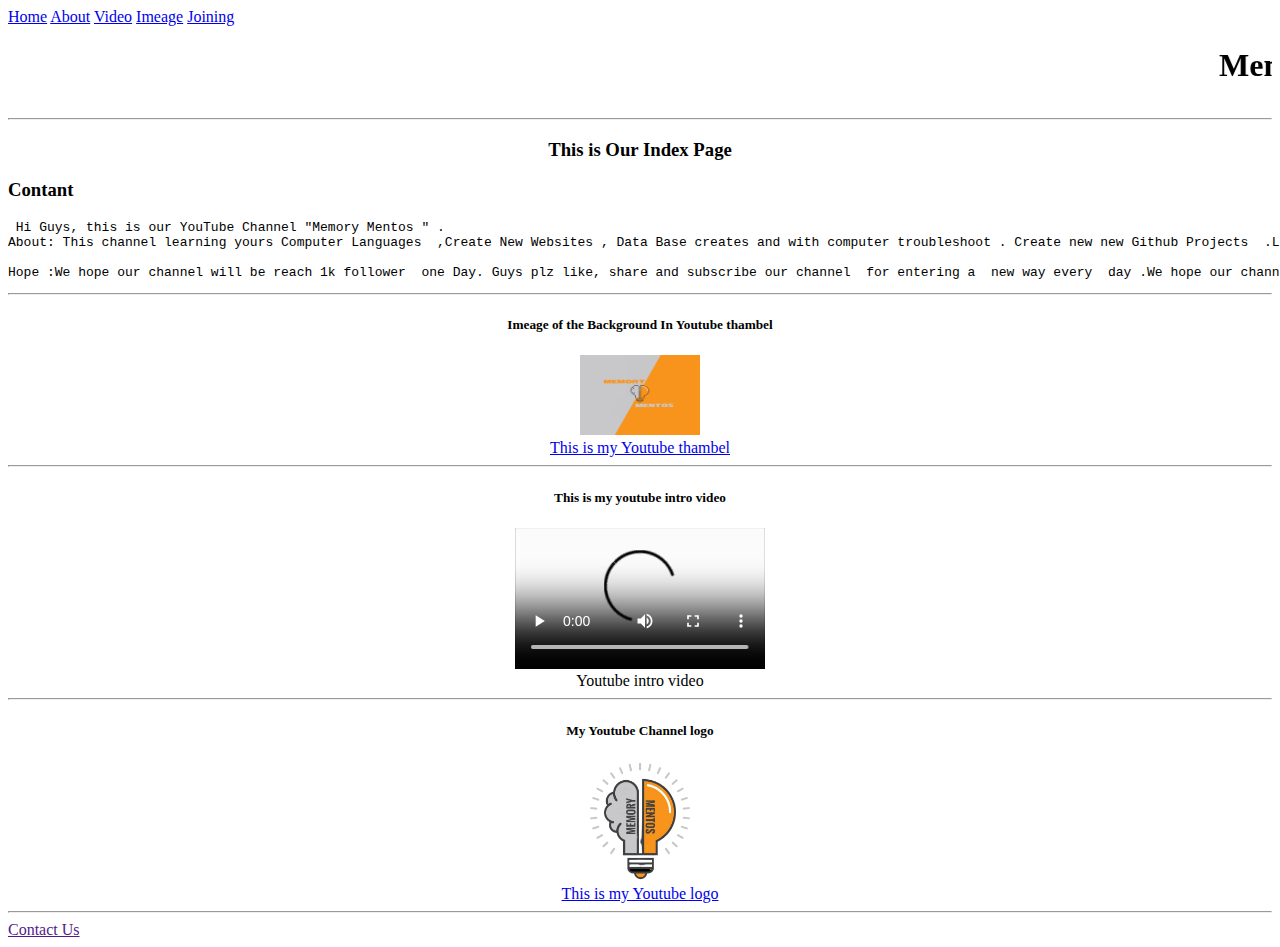
<file: HTML/website/index.html>
<!DOCTYPE html>
<html lang="en">

<head>
    <meta charset="UTF-8">
    <meta http-equiv="X-UA-Compatible" content="IE=edge">
    <met a name="viewport" content="width=device-width, initial-scale=1.0">
        <title>memorymentos</title>
        <link rel="./index.html" href="./favicon.ico">
</head>

<body>
    <header>
        <a href="index.html">Home</a>
        <a href="about.html">About</a>
        <a href="video.html">Video</a>
        <a href="imeage.html">Imeage</a>
        <a href="join.html">Joining</a>
    </header>
    <main>

        <div class="mm">
            <marquee>
                <h1>Memory Mentos</h1>
            </marquee>
        </div>
        <hr>
        <center><b><h3>This is Our Index Page </h3></b></center>
        <div class="pra">
            <h3>Contant</h3>
            <pre> Hi Guys, this is our YouTube Channel "Memory Mentos " .
About: This channel learning yours Computer Languages  ,Create New Websites , Data Base creates and with computer troubleshoot . Create new new Github Projects  .Linux or Windos Powershell comments and Acess All Activity. New New Magical Trick,And all Smart Technical Skills. 

Hope :We hope our channel will be reach 1k follower  one Day. Guys plz like, share and subscribe our channel  for entering a  new way every  day .We hope our channel will be give you the enjoy.
</pre>
        </div>
        <hr>
        <div class="thambel">
            <center>
                <h5>Imeage of the Background In Youtube thambel </h5>
                <a href="./fb banner.png" target="blank"><img src="./fb banner.png" alt="this is my youtube thambel imeage" height="80px" width="120px"><br>This is my Youtube thambel</a>
            </center>
        </div>
        <hr>
        <div class="video">
            <center>
                <h5>This is my youtube intro video </h5>
                <video src="./use.mp4" controls width="250px" alt="this is my youtube intro video"></video> <br>Youtube intro video
            </center>
        </div>
        <hr>
        <div class="logo">
            <center>
                <h5>My Youtube Channel logo </h5>
                <a href="./removebg.png" target="blank"><img src="./removebg.png" alt="this is my youtube logo imeage " width="120px"><br>This is my Youtube logo</a>
            </center>
        </div>
        <hr>
    </main>
    <footer>
        <a href="">Contact Us</a>
    </footer>
</body>

</html>
</file>
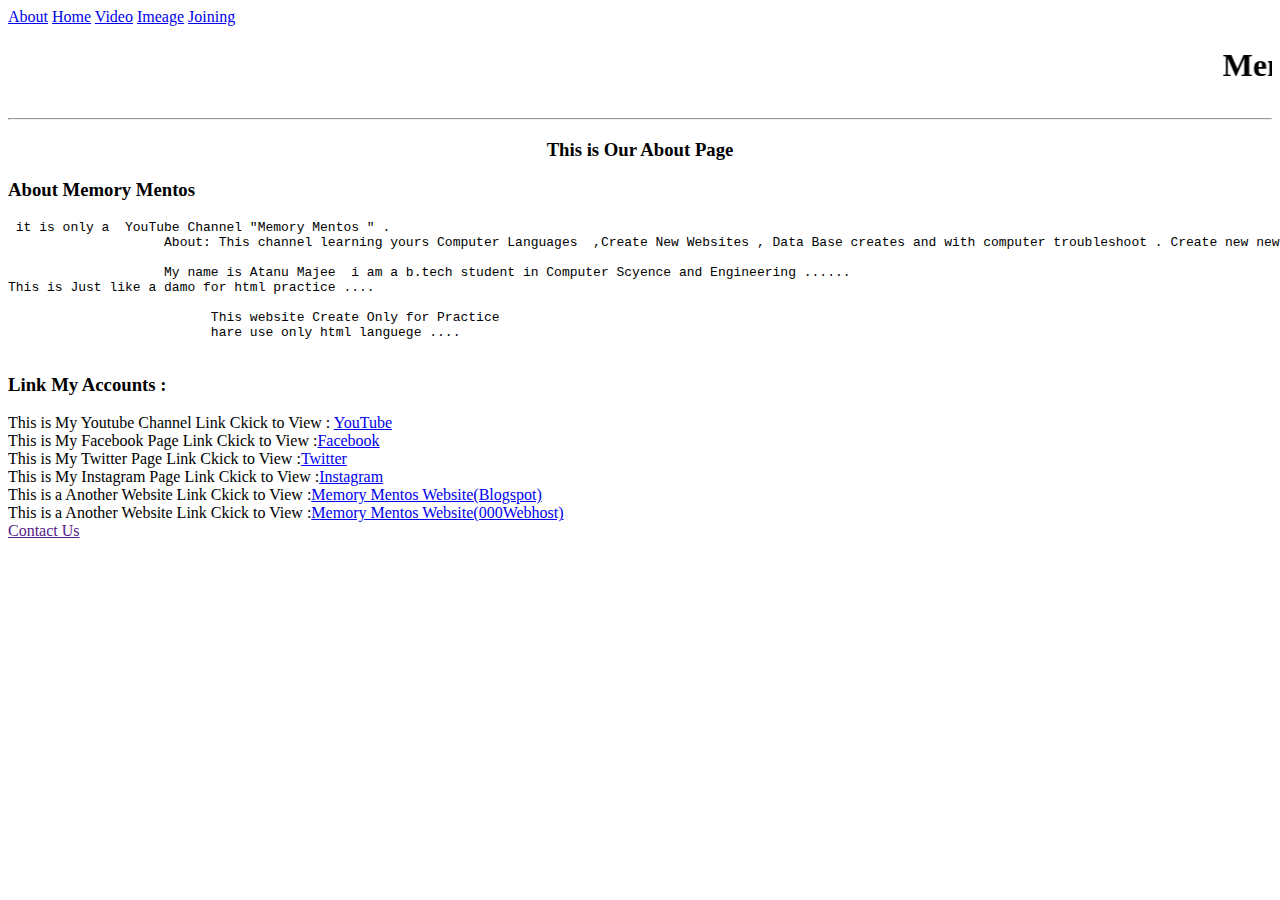
<file: HTML/website/about.html>
<!DOCTYPE html>
<html lang="en">

<head>
    <meta charset="UTF-8">
    <meta http-equiv="X-UA-Compatible" content="IE=edge">
    <met a name="viewport" content="width=device-width, initial-scale=1.0">
        <title>memorymentos</title>
        <link rel="./about.html" href="./favicon.ico">
</head>

<body>
    <header>
        <a href="about.html">About</a>
        <a href="index.html">Home</a>
        <a href="video.html">Video</a>
        <a href="imeage.html">Imeage</a>
        <a href="join.html">Joining</a>
    </header>
    <main>
        <div class="mm">
            <marquee>
                <h1>Memory Mentos</h1>
            </marquee>
            <hr>
            <center><b><h3>This is Our About Page </h3></b></center>
            <div class="pre">
                <h3>About Memory Mentos</h3>
                <pre> it is only a  YouTube Channel "Memory Mentos " .
                    About: This channel learning yours Computer Languages  ,Create New Websites , Data Base creates and with computer troubleshoot . Create new new Github Projects  .Linux or Windos Powershell comments and Acess All Activity. New New Magical Trick,And all Smart Technical Skills. 
                    
                    My name is Atanu Majee  i am a b.tech student in Computer Scyence and Engineering ......
This is Just like a damo for html practice .... 

                          This website Create Only for Practice 
                          hare use only html languege ....
                    </pre>
            </div>
            <section>
                <h3>Link My Accounts :</h3>
                This is My Youtube Channel Link Ckick to View : <a href="https://www.youtube.com/channel/UCkT7iexPFQcy4NV4ujoOOdA" target="blank">YouTube</a><br> This is My Facebook Page Link Ckick to View :<a href="https://www.facebook.com/mamorymentos/"
                    target="blank">Facebook</a><br> This is My Twitter Page Link Ckick to View :<a href="https://twitter.com/memorymento" target="blank">Twitter</a><br> This is My Instagram Page Link Ckick to View :<a href="https://www.instagram.com/memorymentos/"
                    target="blank">Instagram</a><br> This is a Another Website Link Ckick to View :<a href="https://memorymentos.blogspot.com/" target="blank">Memory Mentos Website(Blogspot)</a><br> This is a Another Website Link Ckick to View :<a href="http://memorymentos.000webhostapp.com/index.html"
                    target="blank">Memory Mentos Website(000Webhost)</a><br>
            </section>
    </main>

    <footer>
        <a href="">Contact Us</a>
    </footer>
</body>

</html>
</file>
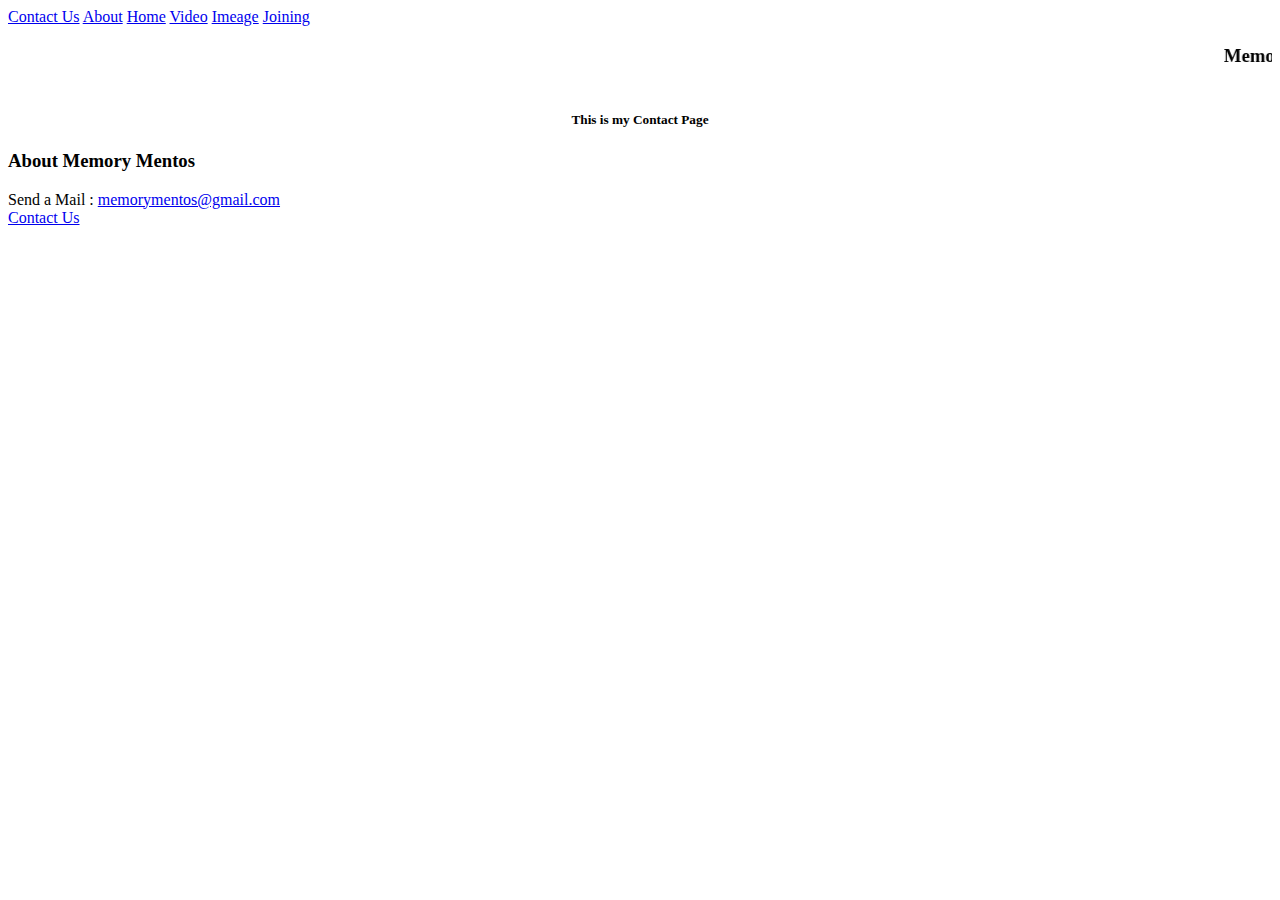
<file: HTML/website/contact.html>
<!DOCTYPE html>
<html lang="en">

<head>
    <meta charset="UTF-8">
    <meta http-equiv="X-UA-Compatible" content="IE=edge">
    <met a name="viewport" content="width=device-width, initial-scale=1.0">
        <title>memorymentos</title>
        <link rel="./contact.html" href="./favicon.ico">
</head>

<body>
    <header>
        <a href="contact.html">Contact Us</a>
        <a href="about.html">About</a>
        <a href="index.html">Home</a>
        <a href="video.html">Video</a>
        <a href="imeage.html">Imeage</a>
        <a href="join.html">Joining</a>
    </header>
    <main>
        <div class="mm">
            <marquee>
                <h3>Memory Mentos</h3>
            </marquee>

            <center>
                <h5>This is my Contact Page </h5>
            </center>
            <div class="pre">
                <h3>About Memory Mentos</h3>
            </div>
            <section>
                Send a Mail :
                <a href="mailto:memorymentos@gmail.com subject=Learn about MailTo tags in HTML">memorymentos@gmail.com</a>
            </section>
    </main>

    <footer>
        <a href="contact.html">Contact Us</a>
    </footer>
</body>

</html>
</file>
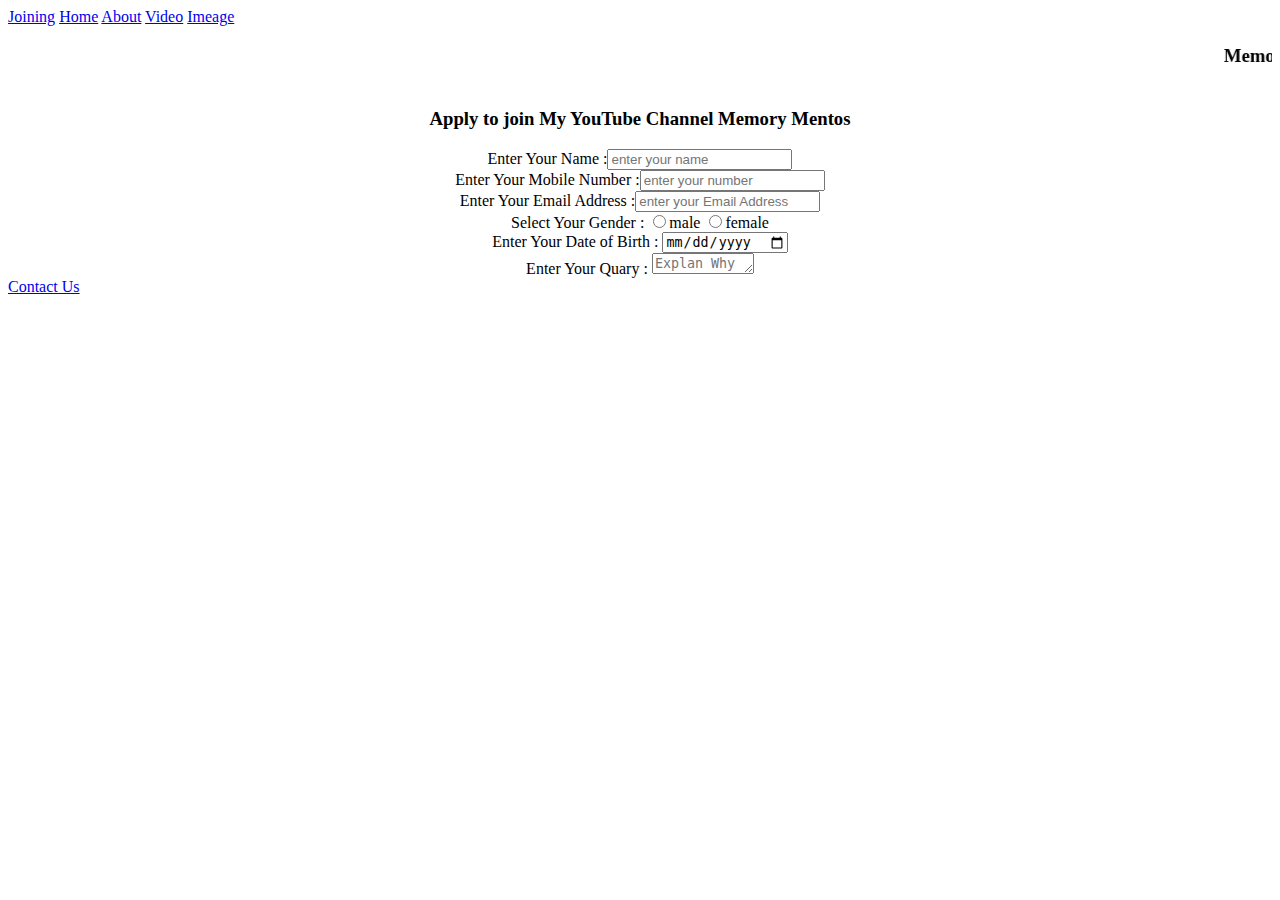
<file: HTML/website/join.html>
<!DOCTYPE html>
<html lang="en">

<head>
    <meta charset="UTF-8">
    <meta http-equiv="X-UA-Compatible" content="IE=edge">
    <met a name="viewport" content="width=device-width, initial-scale=1.0">
        <title>memorymentos</title>
        <link rel="./join.html" href="./favicon.ico">
</head>

<body>
    <header>
        <a href="join.html">Joining</a>
        <a href="index.html">Home</a>
        <a href="about.html">About</a>
        <a href="video.html">Video</a>
        <a href="imeage.html">Imeage</a>
    </header>
    <main>
        <marquee>
            <h3>Memory Mentos</h3>
        </marquee>
        <center>

            <h3>
                Apply to join My YouTube Channel Memory Mentos</h3>
            <form action="form.txt">
                Enter Your Name :<input type="text" placeholder="enter your name"><br> Enter Your Mobile Number :<input type="number" placeholder="enter your number"><br> Enter Your Email Address :<input type="email" placeholder="enter your Email Address"><br>                Select Your Gender : <label for="sectionid">
    <input type="radio"value="selection"name="set"id="sectionid"
</label>male
                <label for="sectionid">
    <input type="radio"value="selection1"name="set"id="sectionid"
</label>female <br> Enter Your Date of Birth : <label for="timea">
    <input type="date"id="timea"name="time"value="2080_01_25"min="2000_01_01"max="2023_12_31"><br>
</label> Enter Your Quary : <label for="explain"> <textarea name="explain" id="explain"cols="10"rows="1"placeholder="Explan Why you want to join my channel "></textarea>
</label>
            </form>
    </main>
    </center>
    <footer>
        <a href="contact.html">Contact Us</a>
    </footer>
</body>

</html>
</file>
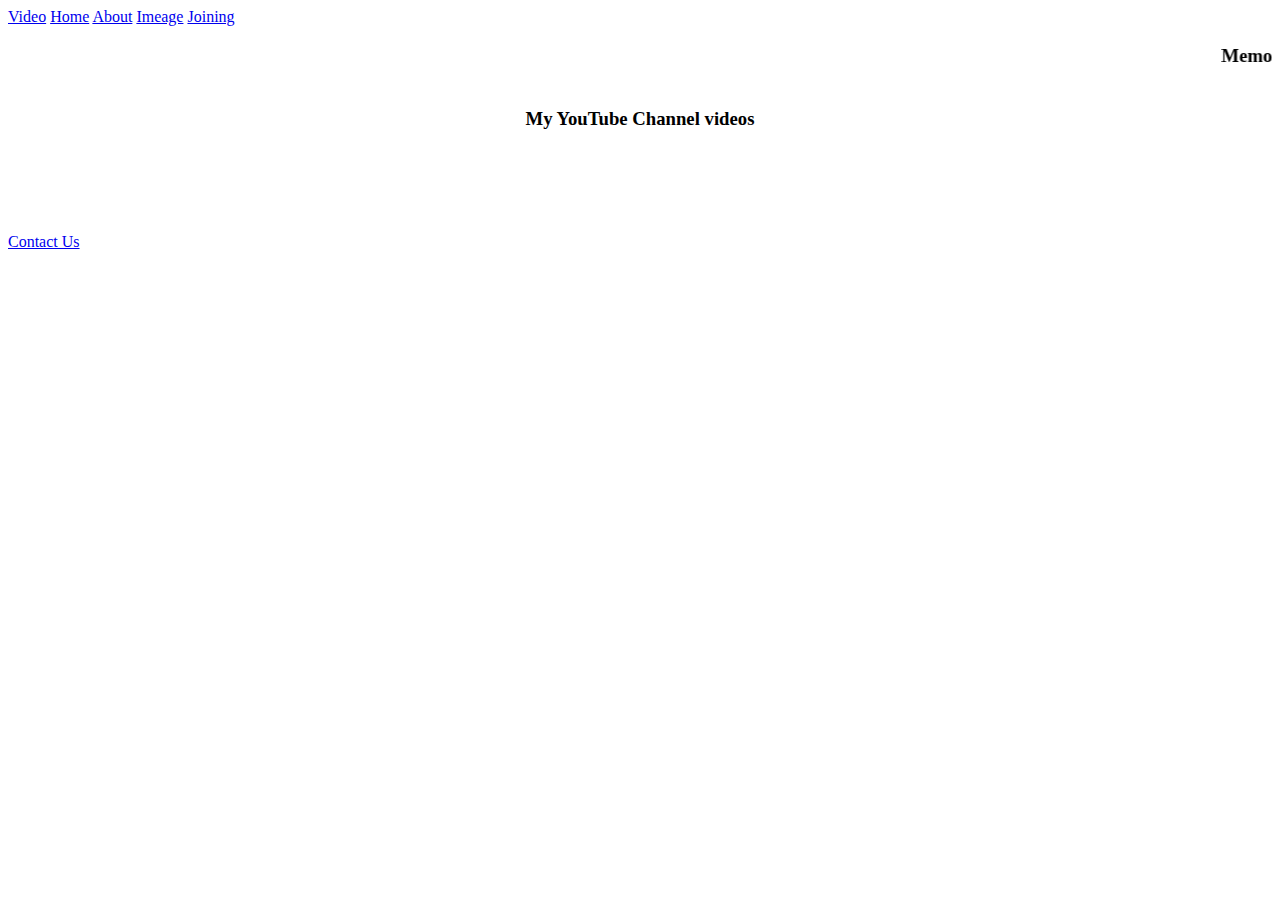
<file: HTML/website/video.html>
<!DOCTYPE html>
<html lang="en">

<head>
    <meta charset="UTF-8">
    <meta http-equiv="X-UA-Compatible" content="IE=edge">
    <met a name="viewport" content="width=device-width, initial-scale=1.0">
        <title>memorymentos </title>
        <link rel="./video.html" href="./favicon.ico">
</head>

<body>
    <header>
        <a href="video.html">Video</a>
        <a href="index.html">Home</a>
        <a href="about.html">About</a>
        <a href="imeage.html">Imeage</a>
        <a href="join.html">Joining</a>
    </header>
    <main>
        <center>
            <marquee>
                <h3>Memory Mentos</h3>
            </marquee>


            <h3>My YouTube Channel videos</h3>

            <div>
                <iframe height="80px" width="150px" src="https://www.youtube.com/embed/MXQwghGnlmw" title="YouTube video player" frameborder="0" allow="accelerometer; autoplay; clipboard-write; encrypted-media; gyroscope; picture-in-picture" allowfullscreen></iframe>

                <iframe height="80px" width="150px" src="https://www.youtube.com/embed/P67f4WwgutU" title="YouTube video player" frameborder="0" allow="accelerometer; autoplay; clipboard-write; encrypted-media; gyroscope; picture-in-picture" allowfullscreen></iframe>
                <iframe height="80px" width="150px" src="https://www.youtube.com/embed/yEuKy6Ebdk4" title="YouTube video player" frameborder="0" allow="accelerometer; autoplay; clipboard-write; encrypted-media; gyroscope; picture-in-picture" allowfullscreen></iframe>
                <iframe height="80px" width="150px" src="https://www.youtube.com/embed/bj6NavMXgHA" title="YouTube video player" frameborder="0" allow="accelerometer; autoplay; clipboard-write; encrypted-media; gyroscope; picture-in-picture" allowfullscreen></iframe>
            </div>
        </center>


    </main>
    <footer>
        <a href="contact.html">Contact Us</a>
    </footer>
</body>

</html>
</file>
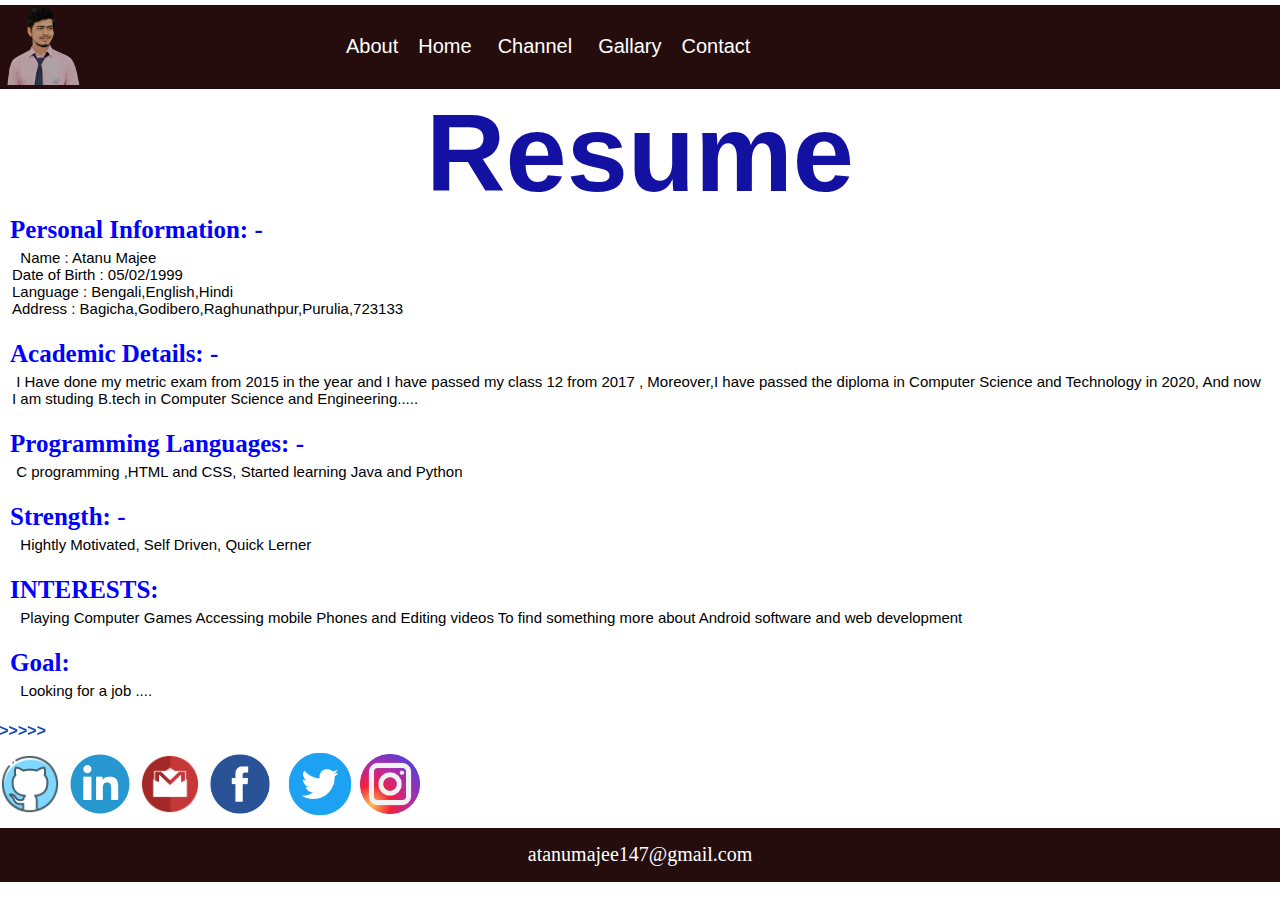
<file: MY_WEBSITE/my_website/about.html>
<!DOCTYPE html>
<html lang="en">

<head>
    <meta charset="UTF-8">
    <meta http-equiv="X-UA-Compatible" content="IE=edge">
    <meta name="viewport" content="width=device-width, initial-scale=1.0">
    <title>About Me</title>
    <link rel="icon" href="./img/favicon.ico">
    <link rel="stylesheet" href="./css/style.css">
    <link rel="stylesheet" href="./css/otr.css">
    <link rel="stylesheet" href="./css/responsive.css">

</head>

<body>
    <header>
        <div class="loder"></div>
        <nav>
            <div class="logo">
                <a href="" target="blank"><img src="./img/147r.png" alt="logo" height="80px"></a>
            </div>
            <ul>

                <li><a href="./about.html">About</a></li>
                <li><a href="index.html">Home</a></li>

                <div class="dropdown">
                    <button class="dropbtn">Channel 
                    </button>
                    <div class="dropdown-content">
                        <a href="./memory.html">Memory Mentos</a>
                        <a href="./joker.html">Joker Gamer Max</a>
                    </div>

                </div>
                </div>
                <li><a href="./gallery.html">Gallary</a></li>
                <li><a href="./contact.html">Contact</a></li>
            </ul>
        </nav>
    </header>

    <main>

        <h3 class="resume"><a href="./about.html">Resume</a></h3>
        <h2 class="hidd">Personal Information: -</h2>
        <p class="text">  Name : Atanu Majee <br> Date of Birth : 05/02/1999 <br>Language : Bengali,English,Hindi<br> Address : Bagicha,Godibero,Raghunathpur,Purulia,723133
        </p>

        <br>
        <h2 class="hidd">Academic Details: -</h2>
        <p class="text"> I Have done my metric exam from 2015 in the year and I have passed my class 12 from 2017 , Moreover,I have passed the diploma in Computer Science and Technology in 2020, And now I am studing B.tech in Computer Science and Engineering.....
        </p>

        <br>

        <h2 class="hidd">Programming Languages: -</h2>
        <p class="text"> C programming ,HTML and CSS, Started learning Java and Python ​

        </p>
        <br>

        <h2 class="hidd">Strength: -</h2>
        <p class="text">  Hightly Motivated, Self Driven, Quick Lerner ​
        </p>
        <br>
        <h2 class="hidd">INTERESTS:</h2>
        <p class="text">  Playing Computer Games Accessing mobile Phones and Editing videos To find something more about Android software and web development ​

        </p>
        <br>

        <h2 class="hidd">Goal:</h2>
        <p class="text">  Looking for a job .... ​

        </p>
        <br>
        <center>
            <marquee direction="Right"> >>>>>>>>>>>>>>>>>> Click My Sosal Links >>>>>>>>>>>>>>>>>>>>>>>>>> </marquee>
        </center>
        <div class="icons">
            <a href="https://www.github.com/atanumajee147/" target="blank"> <img src="./img/github.png" alt="github" height="60px" width="60px"></a>
            <a href="https://www.linkedin.com/in/atanumajee147/" target="blank"> <img src="./img/linkedin.png" alt="linkedin" height="80px" width="80px"></a>
            <a href="mailto:atanumajee147/" target="blank"> <img src="./img/mail.png" alt="mail" height="60px" width="60px"></a>
            <a href="https://www.facebook.com/atanumajee147/" target="blank"> <img src="./img/facebook.png" alt="facebook" height="80px" width="80px"></a>
            <a href="https://www.twtter.com/atanumajee147/" target="blank"> <img src="./img/twtter.png" alt="twtter" height="80px" width="80px"></a>
            <a href="https://www.instagram.com/atanumajee147/" target="blank"> <img src="./img/instagram.png" alt="twtter" height="60px" width="60px"></a>


        </div>

    </main>
    <footer>
        <div class="last">
            <a href="mailto:atanumajee147@gmail.com">
                <p>atanumajee147@gmail.com</p>
            </a>
        </div>
    </footer>


</body>

</html>
</file>
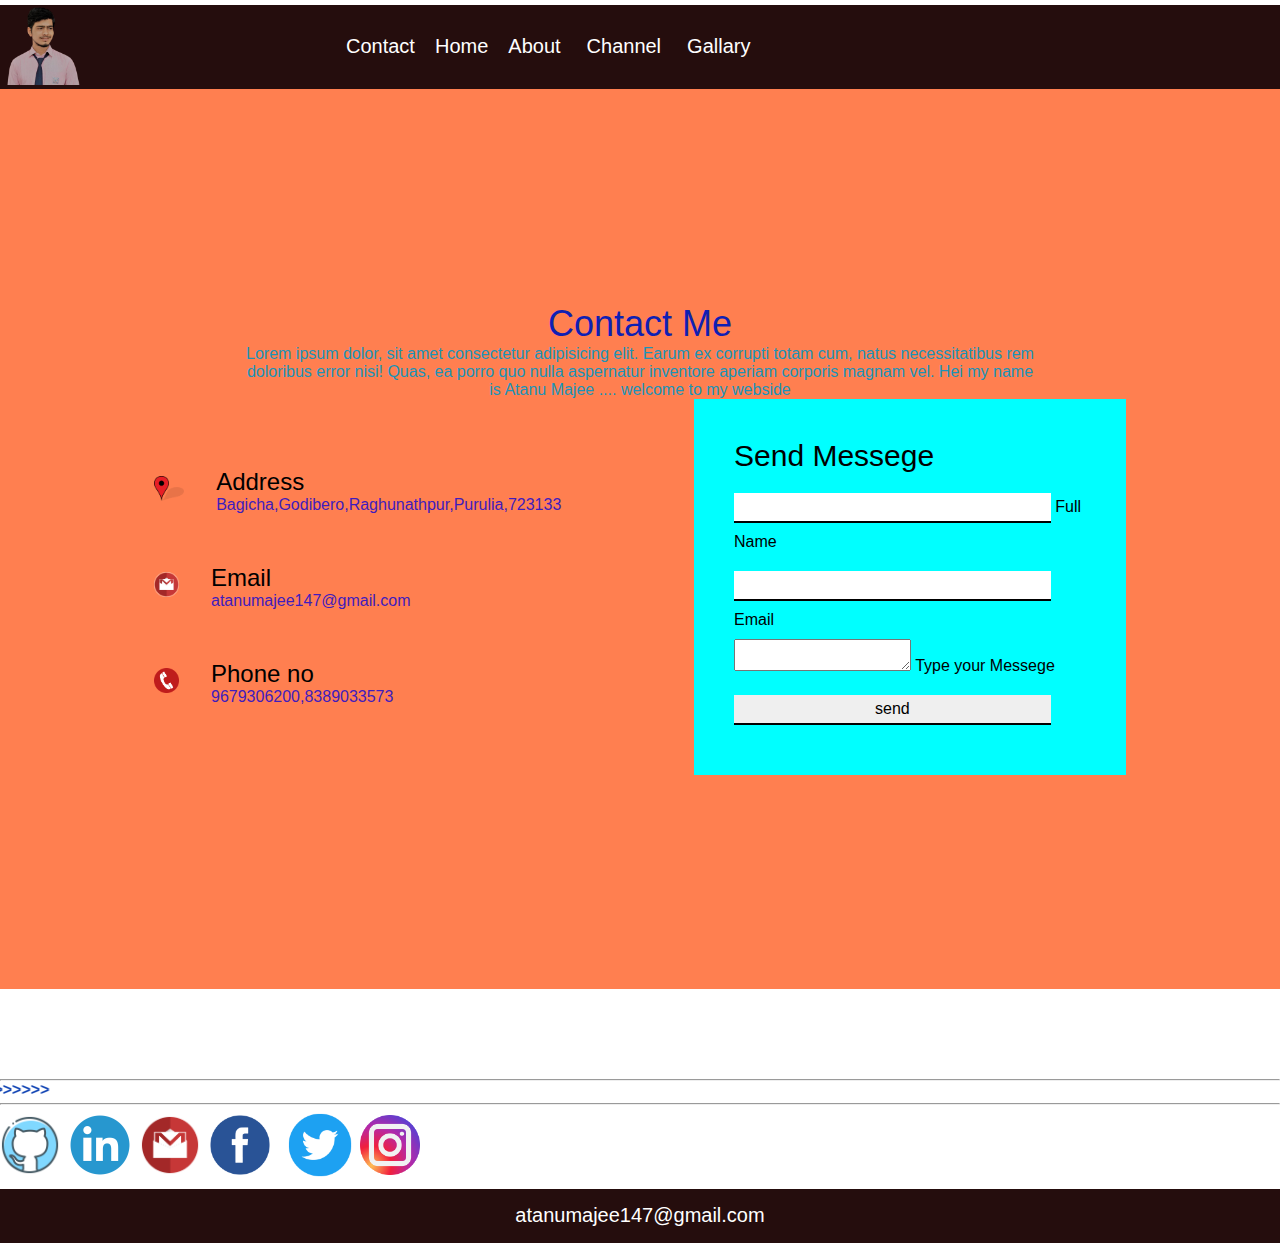
<file: MY_WEBSITE/my_website/contact.html>
<!DOCTYPE html>
<html lang="en">

<head>
    <meta charset="UTF-8">
    <meta http-equiv="X-UA-Compatible" content="IE=edge">
    <meta name="viewport" content="width=device-width, initial-scale=1.0">
    <title>Contact Me</title>

    <link rel="icon" href="./img/favicon.ico">
    <link rel="stylesheet" href="./css/style.css">
    <link rel="stylesheet" href="./css/otr.css">
    <link rel="stylesheet" href="./css/responsive.css">
    <link rel="stylesheet" href="./css/contact.css">

</head>

<body>
    <header>
        <div class="loder"></div>
        <nav>
            <div class="logo"><img src="./img/147r.png" alt="logo" height="80px"></div>
            <ul>

                <li><a href="./contact.html">Contact</a></li>
                <li><a href="index.html">Home</a></li>
                <li><a href="./about.html">About</a></li>

                <div class="dropdown">
                    <button class="dropbtn">Channel 
                    </button>
                    <div class="dropdown-content">
                        <a href="./memory.html">Memory Mentos</a>
                        <a href="./joker.html">Joker Gamer Max</a>
                    </div>

                </div>
                </div>
                <li><a href="./gallery.html">Gallary</a></li>
            </ul>
        </nav>
    </header>
    <main>

        <section class="contact">
            <div class="content">
                <h2>Contact Me</h2>
                <p>Lorem ipsum dolor, sit amet consectetur adipisicing elit. Earum ex corrupti totam cum, natus necessitatibus rem doloribus error nisi! Quas, ea porro quo nulla aspernatur inventore aperiam corporis magnam vel. Hei my name is Atanu Majee
                    .... welcome to my webside </p>
            </div>

            <div class="container">
                <div class="contactInfo">
                    <div class="box">
                        <div class="icon">
                            <a href="#"><img src="./img/map.png" alt="map" height="25px"></a>
                        </div>
                        <div class="text">
                            <h2>Address</h2>
                            <p>
                                Bagicha,Godibero,Raghunathpur,Purulia,723133
                            </p>

                        </div>
                    </div>
                    <div class="box">
                        <div class="icon">
                            <a href="#"><img src="./img/mail.png" alt="mail" height="25px"></a>
                        </div>
                        <div class="text">
                            <h2>Email</h2>
                            <p>
                                atanumajee147@gmail.com
                            </p>

                        </div>
                    </div>
                    <div class="box">
                        <div class="icon">
                            <a href="#"><img src="./img/call.png" alt="call" height="25px"></a>
                        </div>
                        <div class="text">
                            <h2>Phone no</h2>
                            <p>
                                9679306200,8389033573
                            </p>

                        </div>
                    </div>
                </div>
                <div class="contactForm">
                    <form>
                        <h2>Send Messege</h2>
                        <div class="inputBox">
                            <input type="text" name="" required="required">
                            <span>Full Name</span>
                        </div>
                        <div class="inputBox">
                            <input type="text" name="" required="required">
                            <span>Email</span>
                        </div>
                        <div class="inputBox">
                            <textarea name="" required="required"></textarea>

                            <span>Type your Messege</span>
                        </div>
                        <div class="inputBox">
                            <input type="submit" name="" value="send">

                        </div>
                    </form>
                </div>
            </div>
        </section>






        <div class="gapp">

        </div>
        <hr>
        <center>
            <marquee direction="Right"> >>>>>>>>>>>>>>>>>> Click My Sosal Links >>>>>>>>>>>>>>>>>>>>>>>>>> </marquee>
        </center>
        <hr>

        <div class="icons">
            <a href="https://www.github.com/atanumajee147/" target="blank"> <img src="./img/github.png" alt="github" height="60px" width="60px"></a>
            <a href="https://www.linkedin.com/in/atanumajee147/" target="blank"> <img src="./img/linkedin.png" alt="linkedin" height="80px" width="80px"></a>
            <a href="mailto:atanumajee147/" target="blank"> <img src="./img/mail.png" alt="mail" height="60px" width="60px"></a>
            <a href="https://www.facebook.com/atanumajee147/" target="blank"> <img src="./img/facebook.png" alt="facebook" height="80px" width="80px"></a>
            <a href="https://www.twtter.com/atanumajee147/" target="blank"> <img src="./img/twtter.png" alt="twtter" height="80px" width="80px"></a>
            <a href="https://www.instagram.com/atanumajee147/" target="blank"> <img src="./img/instagram.png" alt="twtter" height="60px" width="60px"></a>
        </div>






    </main>

    <footer>
        <div class="last">
            <a href="mailto:atanumajee147@gmail.com">
                <p>atanumajee147@gmail.com</p>
            </a>
        </div>
    </footer>


</body>

</html>
</file>
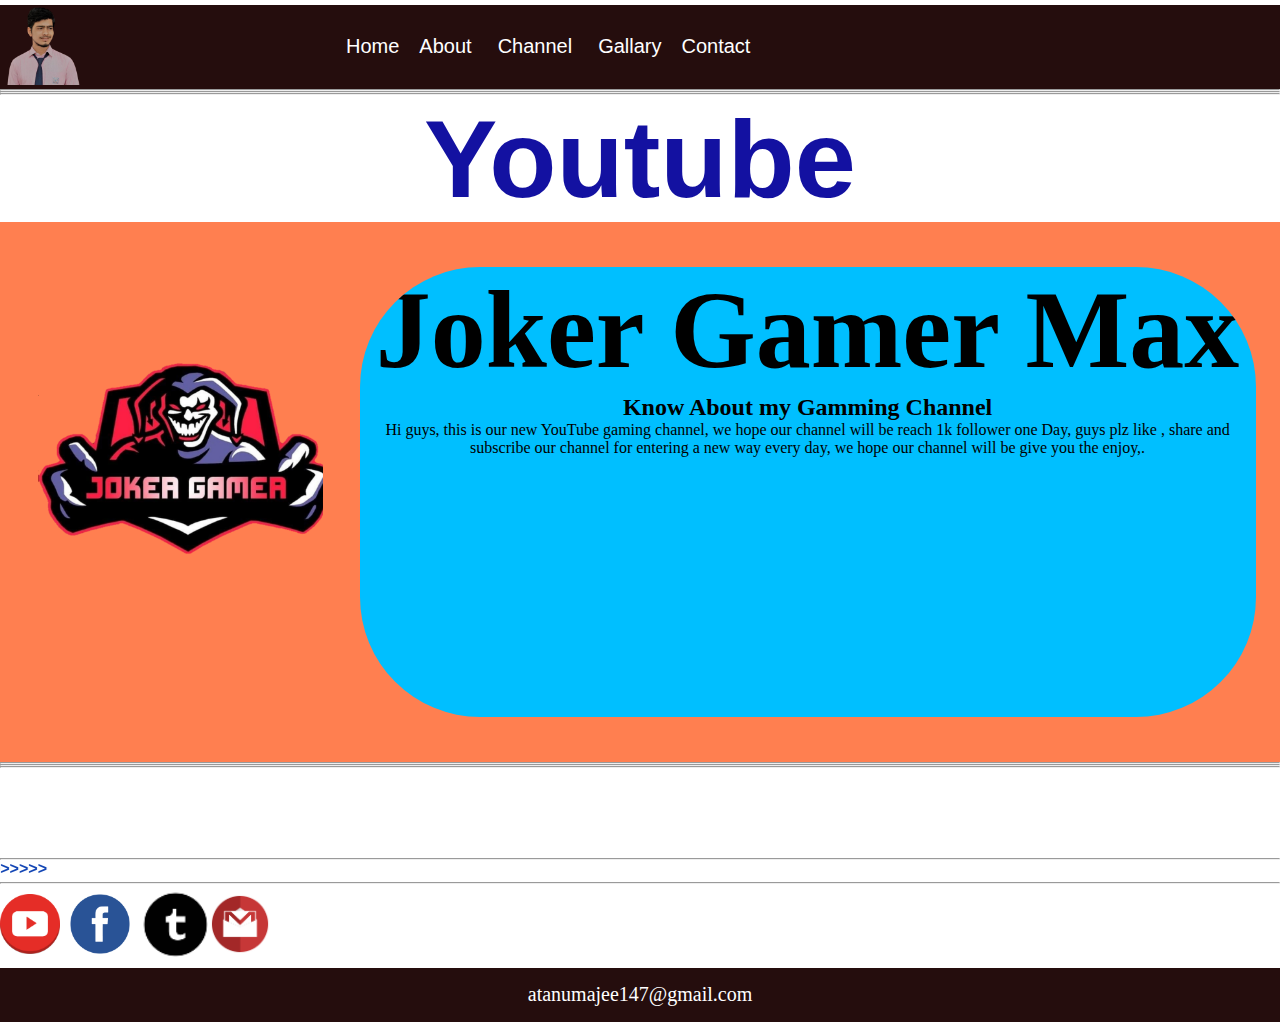
<file: MY_WEBSITE/my_website/joker.html>
<!DOCTYPE html>
<html lang="en">

<head>
    <meta charset="UTF-8">
    <meta http-equiv="X-UA-Compatible" content="IE=edge">
    <meta name="viewport" content="width=device-width, initial-scale=1.0">
    <title>Joker Gamer Max</title>
    <link rel="icon" href="./img/favicon.ico">
    <link rel="stylesheet" href="./css/style.css">
    <link rel="stylesheet" href="./css/otr.css">
    <link rel="stylesheet" href="./css/responsive.css">

</head>

<body>
    <header>
        <div class="loder"></div>
        <nav>
            <div class="logo"><img src="./img/147r.png" alt="logo" height="80px"></div>
            <ul>

                <li><a href="index.html">Home</a></li>
                <li><a href="./about.html">About</a></li>

                <div class="dropdown">
                    <button class="dropbtn">Channel 
                    </button>
                    <div class="dropdown-content">
                        <a href="./memory.html">Memory Mentos</a>
                        <a href="./joker.html">Joker Gamer Max</a>
                    </div>

                </div>
                </div>
                <li><a href="./gallery.html">Gallary</a></li>
                <li><a href="./contact.html">Contact</a></li>
            </ul>
        </nav>
    </header>
    <hr>
    <hr>
    <hr>
    <main>

        <h3 class="resume"><a href="#">Youtube</a></h3>

        <div class="yout">
            <div class="yout_img">

                <a href="https://www.youtube.com/JOKERGAMERMAX" target="blank"><img src="./img/Adobe_Post_20200925_0812090.5689215277813884.png" alt="myimg" height="350px"></a>
            </div>
            <div class="yout_text">
                <h3>Joker Gamer Max</h3>
                <h2> Know About my Gamming Channel </h2>
                <p>Hi guys, this is our new YouTube gaming channel, we hope our channel will be reach 1k follower one Day, guys plz like , share and subscribe our channel for entering a new way every day, we hope our channel will be give you the enjoy,.

                </p>
            </div>
        </div>


        <hr>
        <hr>
        <hr>


        <div class="gapp">

        </div>
        <hr>
        <center>
            <marquee direction="Right"> >>>>>>>>>>>>>>>>>> click to Gaming Channel Sosal Links >>>>>>>>>>>>>>>>>>>>>>>>>> </marquee>
        </center>
        <hr>
        <div class="icons">

            <a href="https://www.youtube.com/JOKERGAMERMAX" target="blank"> <img src="./img/youtube.png" alt="github" height="60px" width="60px"></a>
            <a href="https://www.facebook.com/jokergamer147/" target="blank"> <img src="./img/facebook.png" alt="facebook" height="80px" width="80px"></a>
            <a href="https://atanumajee147.tumblr.com/" target="blank"> <img src="./img/tublr.png" alt="twtter" height="70px" width="70px"></a>


            <a href="mailto:d147devil/" target="blank"> <img src="./img/mail.png" alt="mail" height="60px" width="60px"></a>



        </div>




    </main>

    <footer>
        <div class="last">
            <a href="mailto:atanumajee147@gmail.com">
                <p>atanumajee147@gmail.com</p>
            </a>
        </div>
    </footer>


</body>

</html>
</file>
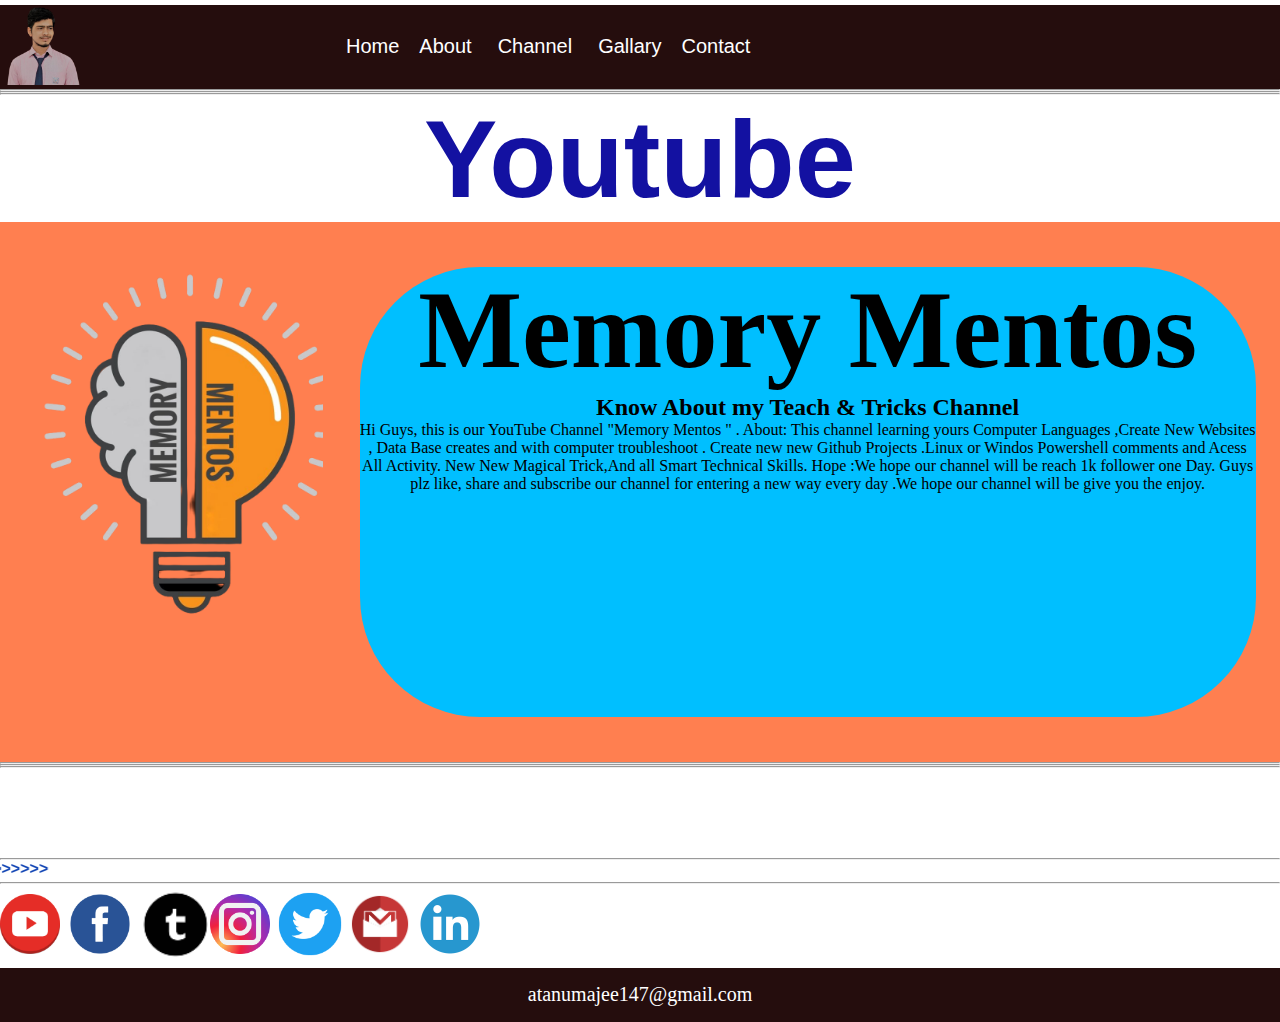
<file: MY_WEBSITE/my_website/memory.html>
<!DOCTYPE html>
<html lang="en">

<head>
    <meta charset="UTF-8">
    <meta http-equiv="X-UA-Compatible" content="IE=edge">
    <meta name="viewport" content="width=device-width, initial-scale=1.0">
    <title>Memory Mentos</title>
    <link rel="icon" href="./img/favicon.ico">
    <link rel="stylesheet" href="./css/style.css">
    <link rel="stylesheet" href="./css/otr.css">
    <link rel="stylesheet" href="./css/responsive.css">

</head>

<body>
    <header>
        <div class="loder"></div>
        <nav>
            <div class="logo"><img src="./img/147r.png" alt="logo" height="80px"></div>
            <ul>

                <li><a href="index.html">Home</a></li>
                <li><a href="./about.html">About</a></li>

                <div class="dropdown">
                    <button class="dropbtn">Channel 
                    </button>
                    <div class="dropdown-content">
                        <a href="./memory.html">Memory Mentos</a>
                        <a href="./joker.html">Joker Gamer Max</a>
                    </div>

                </div>
                </div>
                <li><a href="./gallery.html">Gallary</a></li>
                <li><a href="#">Contact</a></li>
            </ul>
        </nav>
    </header>
    <hr>
    <hr>
    <hr>
    <main>

        <h3 class="resume"><a href="#">Youtube</a></h3>

        <div class="yout">
            <div class="yout_img">

                <a href="https://www.youtube.com/channel/UCkT7iexPFQcy4NV4ujoOOdA"> <img src="./img/removebg.png" alt="myimg" height="350px"></a>
            </div>
            <div class="yout_text">
                <h3>Memory Mentos</h3>
                <h2> Know About my Teach & Tricks Channel </h2>
                <p>Hi Guys, this is our YouTube Channel "Memory Mentos " . About: This channel learning yours Computer Languages ,Create New Websites , Data Base creates and with computer troubleshoot . Create new new Github Projects .Linux or Windos Powershell
                    comments and Acess All Activity. New New Magical Trick,And all Smart Technical Skills. Hope :We hope our channel will be reach 1k follower one Day. Guys plz like, share and subscribe our channel for entering a new way every day .We
                    hope our channel will be give you the enjoy.​

                </p>
            </div>
        </div>


        <hr>
        <hr>
        <hr>


        <div class="gapp">

        </div>
        <hr>
        <center>
            <marquee direction="Right"> >>>>>>>>>>>>>>>>>> Click to Teach & Tricks Sosal Channel Links >>>>>>>>>>>>>>>>>>>>>>>>>> </marquee>
        </center>
        <hr>
        <div class="icons">

            <a href="https://www.youtube.com/channel/UCkT7iexPFQcy4NV4ujoOOdA" target="blank"> <img src="./img/youtube.png" alt="github" height="60px" width="60px"></a>
            <a href="https://www.facebook.com/mamorymentos/" target="blank"> <img src="./img/facebook.png" alt="facebook" height="80px" width="80px"></a>
            <a href="https://memorymentos.tumblr.com/" target="blank"> <img src="./img/tublr.png" alt="twtter" height="70px" width="70px"></a>
            <a href="https://www.instagram.com/memorymentos/" target="blank"> <img src="./img/instagram.png" alt="twtter" height="60px" width="60px"></a>
            <a href="https://www.twitter.com/memorymentos/" target="blank"> <img src="./img/twtter.png" alt="twtter" height="80px" width="80px"></a>
            <a href="mailto:memorymentos/" target="blank"> <img src="./img/mail.png" alt="mail" height="60px" width="60px"></a>
            <a href="https://www.linkedin.com/in/memorymentos/" target="blank"> <img src="./img/linkedin.png" alt="linkedin" height="80px" width="80px"></a>


        </div>




    </main>

    <footer>
        <div class="last">
            <a href="mailto:atanumajee147@gmail.com">
                <p>atanumajee147@gmail.com</p>
            </a>
        </div>
    </footer>


</body>

</html>
</file>
<file: MY_WEBSITE/my_website/css/style.css>
/*              Import file from google                              */
    
     :root {
        --main-bg-color: rgb(37, 13, 13);
    }
    
    @import url('https://fonts.googleapis.com/css2?family=Bungee+Shade&display=swap');
    /*  Start page design  */
    
    * {
        margin: 0;
        padding: 0;
    }
    
    .loder {
        background-color: rgb(32, 168, 161);
        height: 0.5vh;
        width: 0vw;
        animation: myLoder 1s .2s ease-in-out 1;
    }
    
    @keyframes myLoder {
        0% {
            width: 0vw;
        }
        60% {
            width: 40vw;
        }
        100% {
            width: 100vw;
        }
    }
    
    nav {
        background-color: var(--main-bg-color);
        font-family: 'Dongle', sans-serif;
        display: flex;
        width: 100vw;
    }
    
    nav ul li a {
        color: white;
        text-decoration: none;
        padding: 0px 10px;
    }
    
    nav ul li a:hover {
        color: rgb(50, 160, 160);
        text-decoration: none;
        padding: 0px 10px;
    }
    
    nav ul {
        list-style: none;
        display: flex;
        justify-content: center;
        /* justify-content: flex-start; */
        align-items: center;
        padding: 0vw 20vw;
        font-size: 20px;
    }
    
    .dropdown {
        font-family: 'Dongle', sans-serif;
        font-size: 20px;
    }
    
    .dropdown .dropbtn {
        border: none;
        outline: none;
        color: white;
        padding: 14px 16px;
        background-color: inherit;
        font-family: 'Dongle', sans-serif;
        font-size: 20px;
        margin: 0;
    }
    
    .dropdown .dropbtn:hover {
        font-size: 16px;
        border: none;
        outline: none;
        padding: 14px 16px;
        background-color: inherit;
        font-family: 'Dongle', sans-serif;
        font-size: 20px;
        margin: 0;
        color: rgb(50, 160, 160);
    }
    
    .dropdown-content {
        display: none;
        position: absolute;
        background-color: var(--main-bg-color);
        min-width: 160px;
        box-shadow: 0px 8px 16px 0px rgba(0, 0, 0, 0.2);
        z-index: 1;
    }
    
    .dropdown-content a {
        float: none;
        color: rgb(248, 242, 242);
        padding: 12px 16px;
        text-decoration: none;
        display: block;
        text-align: center;
    }
    
    .dropdown-content a:hover {
        background-color: #ddd;
        color: rgb(50, 160, 160);
    }
    
    .dropdown:hover .dropdown-content {
        display: block;
    }
    
    main {
        height: max-content;
    }
    
    .slider {
        display: flex;
        justify-content: center;
        align-items: center;
        /* grid-template-columns: repeat(3, 1fr);
    grid-template-rows: repeat(3, 100px); */
        background-color: coral;
        height: 60vh;
        width: 100vw;
    }
    
    .slider_img {
        height: 50vh;
        border-radius: 13px 13px;
        border: 2px solid red;
        width: 24vw;
        margin: 80px 37px 76px -9px;
        overflow: hidden;
    }
    
    .slider_text {
        overflow: hidden;
        height: 50vh;
        text-align: center;
        width: 70vw;
        background-color: deepskyblue;
        color: black;
        border: rgb(233, 22, 22) 5px dashed;
        border-radius: 120px;
    }
    
    .icons {
        display: flex;
        align-items: center;
        justify-self: start;
        justify-content: center;
    }
    
    footer {
        text-decoration: none;
        color: white;
        background-color: var(--main-bg-color);
        height: 6vh;
        width: 100vw;
        display: flex;
        justify-content: center;
    }
    
    .last a {
        color: white;
        text-decoration: none;
    }
    
    .last a:hover {
        color: rgb(50, 160, 160);
        text-decoration: none;
    }
    
    .last {
        list-style: none;
        display: flex;
        justify-content: center;
        align-items: center;
        font-size: 20px;
    }
    
    .card {
        max-width: 91vw;
        margin: auto;
        /* background-color: rgb(228, 222, 222); */
    }
    
    .card h2 {
        font-family: 'Mochiy Pop P One', sans-serif;
    }
    
    .card-item {
        display: inline-flex;
        justify-content: center;
        flex-direction: column;
        padding: 0px 20px;
    }
    
    .yout {
        display: flex;
        justify-content: center;
        align-items: center;
        /* grid-template-columns: repeat(3, 1fr);
    grid-template-rows: repeat(3, 100px); */
        background-color: coral;
        height: 60vh;
        width: 100vw;
    }
    
    .yout_img {
        height: 50vh;
        border-radius: 13px 13px;
        /* border: 2px solid red; */
        width: 24vw;
        margin: 80px 37px 76px -9px;
        overflow: hidden;
    }
    
    .yout_text {
        overflow: hidden;
        height: 50vh;
        text-align: center;
        width: 70vw;
        background-color: deepskyblue;
        color: black;
        /* border: rgb(233, 22, 22) 5px dashed; */
        border-radius: 120px;
    }
</file>
<file: MY_WEBSITE/my_website/css/otr.css>
@import url('https://fonts.googleapis.com/css2?family=Bungee+Shade&display=swap');
    h3 {
        font-size: 110px;
    }
    
    .resume a {
        color: rgb(19, 17, 161);
        font-family: 'Dongle', sans-serif;
        text-decoration: none;
    }
    
    .resume a:hover {
        color: rgba(28, 108, 199, 0.541);
        font-family: 'Dongle', sans-serif;
        text-decoration: none;
    }
    
    .resume {
        display: flex;
        align-items: center;
        justify-content: center;
        text-decoration: none;
    }
    
    .hidd {
        display: flex;
        align-items: center;
        justify-content: left;
        padding: 0px 10px;
        color: blue;
        font-size: 25px;
    }
    
    .hidd:hover {
        display: flex;
        align-items: center;
        justify-content: left;
        padding: 0px 10px;
        color: rgb(69, 113, 231);
        font-size: 26px;
    }
    
    .text {
        font-family: -apple-system, BlinkMacSystemFont, 'Segoe UI', Roboto, Oxygen, Ubuntu, Cantarell, 'Open Sans', 'Helvetica Neue', sans-serif;
        font-size: 15px;
        padding: 5px 12px;
    }
    
    .my-2 {
        margin: 26px 0px;
        color: black;
    }
    
    .my-2:hover {
        margin: 26px 0px;
        color: gray;
    }
    
    .my-3 {
        margin: 5px 0px;
    }
    
    .my-3:hover {
        margin: 5px 0px;
        color: darkblue;
    }
    /* .my-4 {
    margin: 10px 0px;
    font-size: 20px;
    font-family: 'Dongle', sans-serif;
} */
    
    .my-4:hover {
        font-size: 20px;
        margin: 10px 0px;
        color: darkblue;
    }
    
    .text-center {
        text-align: center;
    }
    
    marquee {
        color: rgb(18, 69, 180);
        font-family: 'Segoe UI', Tahoma, Geneva, Verdana, sans-serif;
        font-weight: bolder;
    }
    
    marquee:hover {
        background-color: yellow;
    }
    
    .gapp {
        height: 10vh;
    }
</file>
<file: MY_WEBSITE/my_website/css/responsive.css>
@media screen and (max-width:1000px) {
        nav {
            display: flex;
            align-items: center;
            flex-direction: column;
            overflow: hidden;
        }
        .loder {
            height: 0.5vh;
            background-color: red;
        }
        main {
            height: 140vh;
        }
        .slider {
            height: 115vh;
            display: flex;
            justify-content: center;
            align-items: center;
            flex-direction: column;
        }
        .slider_img {
            height: 50vh;
            border-radius: 13px 13px;
            border: 2px solid red;
            width: 37vw;
            margin: 17px 5px 32px -9px;
            overflow: hidden;
        }
        .slider_text {
            overflow: hidden;
            height: 50vh;
            text-align: center;
            width: 99vw;
            background-color: deepskyblue;
            color: black;
            border: rgb(233, 22, 22) 5px dashed;
            border-radius: 120px;
        }
        .yout {
            height: 115vh;
            display: flex;
            justify-content: center;
            align-items: center;
            flex-direction: column;
        }
        .yout_img {
            height: 50vh;
            border-radius: 13px 13px;
            /* border: 2px solid red; */
            width: 37vw;
            margin: 17px 5px 32px -9px;
            overflow: hidden;
        }
        .yout_text {
            overflow: hidden;
            height: 50vh;
            text-align: center;
            width: 99vw;
            background-color: deepskyblue;
            color: black;
            /* border: rgb(233, 22, 22) 5px dashed; */
            border-radius: 120px;
        }
    }
    
    @media screen and (max-width:348px) {
        h3 {
            font-size: 64px;
        }
        .slider_text {
            overflow: hidden;
            height: 50vh;
            text-align: center;
            width: 99vw;
            background-color: deepskyblue;
            color: black;
            border: rgb(233, 22, 22) 5px dashed;
            border-radius: 120px;
        }
        .slider_img {
            height: 50vh;
            border-radius: 13px 13px;
            border: 2px solid red;
            width: 77vw;
            margin: 17px 5px 32px -9px;
            overflow: hidden;
        }
        .yout_text {
            overflow: hidden;
            height: 50vh;
            text-align: center;
            width: 99vw;
            background-color: deepskyblue;
            color: black;
            /* border: rgb(233, 22, 22) 5px dashed; */
            border-radius: 120px;
        }
        .yout_img {
            height: 50vh;
            border-radius: 13px 13px;
            /* border: 2px solid red; */
            width: 77vw;
            margin: 17px 5px 32px -9px;
            overflow: hidden;
        }
        .yout {
            height: 115vh;
        }
        main {
            height: 120vh;
        }
    }
    
    @media screen and (max-width:416px) {
        ul {
            display: flex;
            justify-content: center;
            flex-direction: column;
            padding: 25px 0px 34px;
        }
        .slider_img {
            height: 50vh;
            border-radius: 13px 13px;
            border: 2px solid red;
            width: 85vw;
            margin: 17px 5px 32px -9px;
            overflow: hidden;
        }
        .yout_img {
            height: 50vh;
            border-radius: 13px 13px;
            /* border: 2px solid red; */
            width: 85vw;
            margin: 17px 5px 32px -9px;
            overflow: hidden;
        }
    }
    
    @media screen and (max-width:480px) {
        ul {
            display: flex;
            justify-content: center;
            flex-direction: column;
            padding: 25px 0px 34px;
        }
        .slider_img {
            height: 50vh;
            border-radius: 13px 13px;
            border: 2px solid red;
            width: 78vw;
            margin: 17px -22px 32px -9px;
            overflow: hidden;
        }
        .yout_img {
            height: 50vh;
            border-radius: 13px 13px;
            /* border: 2px solid red; */
            width: 78vw;
            margin: 17px -22px 32px -9px;
            overflow: hidden;
        }
    }
    
    @media screen and (max-width:582px) {
        .slider_img {
            height: 50vh;
            border-radius: 13px 13px;
            border: 2px solid red;
            width: 64vw;
            margin: 17px -30px 32px -9px;
            overflow: hidden;
        }
        .yout_img {
            height: 50vh;
            border-radius: 13px 13px;
            /* border: 2px solid red; */
            width: 64vw;
            margin: 17px -30px 32px -9px;
            overflow: hidden;
        }
    }
</file>
<file: MY_WEBSITE/my_website/css/contact.css>
* {
    margin: 0;
    padding: 0;
    box-sizing: border-box;
    font-family: 'Franklin Gothic Medium', 'Arial Narrow', Arial, sans-serif;
}

.contact {
    position: relative;
    min-height: 100vh;
    padding: 50px 100px;
    display: flex;
    justify-content: center;
    align-items: center;
    flex-direction: column;
    background-color: coral;
}

.contact .content {
    max-width: 800px;
    text-align: center;
}

.contact .content h2 {
    font-size: 36px;
    font-weight: 500;
    color: rgb(15, 32, 179);
}

.contact .content p {
    font-weight: 300;
    color: rgb(26, 147, 184);
}

.container {
    width: 100%;
    display: flex;
    justify-content: center;
    align-items: center;
}


/* .content {
    margin: 50px;
} */

.container .contactInfo {
    width: 50%;
    display: flex;
    flex-direction: column;
}

.container .contactInfo .box {
    position: relative;
    padding: 20px 0px;
    display: flex;
}

.container .contactInfo .box .icon {
    display: flex;
    align-items: center;
    justify-content: center;
    border-radius: 30%;
    /* background-color: aqua; */
}

.container .contactInfo .box .text {
    margin-left: 20px;
    font-size: 16px;
    color: rgb(63, 28, 189);
    display: flex;
    flex-direction: column;
    font-weight: 300;
}

.container .contactInfo .box .text h2 {
    font-weight: 300;
    color: black;
}

.container .contactInfo .box .text h2:hover {
    font-weight: 500;
    color: rgb(84, 141, 226);
}

.contactForm {
    width: 40%;
    padding: 40px;
    background-color: aqua;
}

.contactForm h2 {
    font-size: 30px;
    color: black;
    font-weight: 500;
}

.contactForm .inputBox {
    position: relative;
    width: 100%;
    margin-top: 10px;
}

.contactForm .inputBox input {
    width: 90%;
    padding: 5px 0;
    font-size: 16px;
    margin: 10px 0;
    border: none;
    border-bottom: 2px solid black;
    outline: none;
}
</file>
